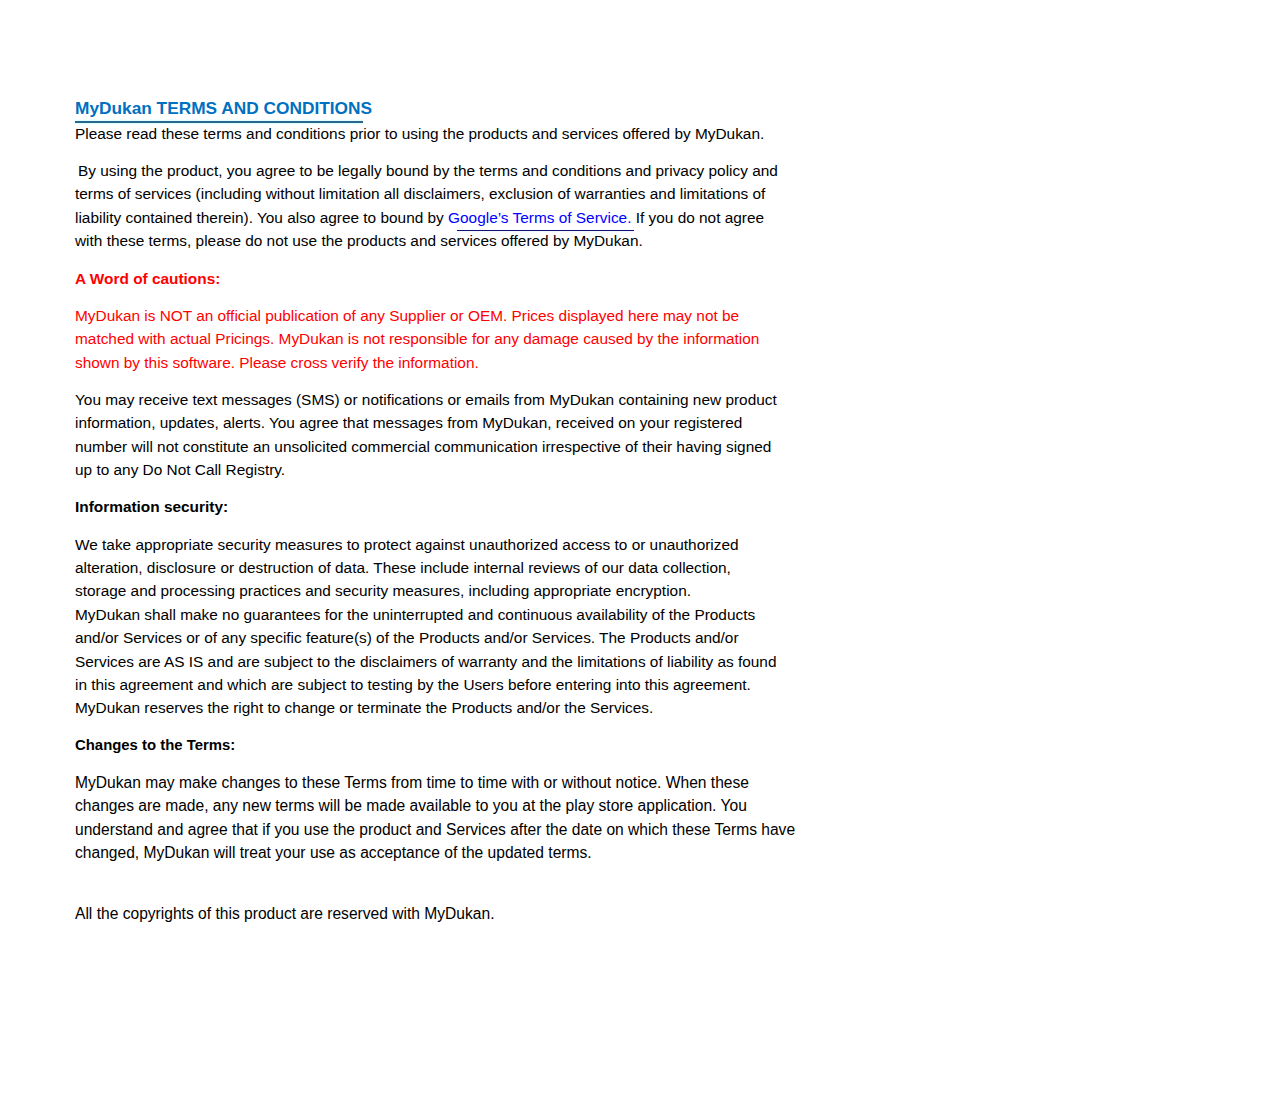
<file: app/src/main/assets/mydukan_terms_conditions.html>
<html>
<head>
<title>D:\uploadedFiles\7e627871a6f54bb62299c789ea8387c-f9738cd4fd2dd7d8\p1bnfqptfg1ssq3lm1dkc15gq42q6.doc</title>
<style type="text/css">
<!--
body { font-family: Arial; font-size: 22.3px }
.pos { position: absolute; z-index: 0; left: 0px; top: 0px }
-->
</style>
</head>
<body>
<nobr><nowrap>
<div class="pos" id="_0:0" style="top:0">
<img name="_1100:850" src="page_001.jpg" height="1100" width="850" border="0" usemap="#Map"></div>
<div class="pos" id="_75:98" style="top:98;left:75">
<span id="_17.3" style="font-weight:bold; font-family:Arial; font-size:17.3px; color:#0070c0">
MyDukan TERMS AND CONDITIONS</span>
</div>
<div class="pos" id="_75:125" style="top:125;left:75">
<span id="_15.4" style=" font-family:Arial; font-size:15.4px; color:#000000">
Please read these terms and conditions prior to using the products and services offered by MyDukan.</span>
</div>
<div class="pos" id="_78:162" style="top:162;left:78">
<span id="_15.4" style=" font-family:Arial; font-size:15.4px; color:#000000">
By using the product, you agree to be legally bound by the terms and conditions and privacy policy and</span>
</div>
<div class="pos" id="_75:185" style="top:185;left:75">
<span id="_15.4" style=" font-family:Arial; font-size:15.4px; color:#000000">
terms of services (including without limitation all disclaimers, exclusion of warranties and limitations of</span>
</div>
<div class="pos" id="_75:209" style="top:209;left:75">
<span id="_15.4" style=" font-family:Arial; font-size:15.4px; color:#000000">
liability contained therein). You also agree to bound by<span style=" color:#0000ff"> Google&#8217;s</span><span style=" color:#0000ff"> Terms</span><span style=" color:#0000ff"> of</span><span style=" color:#0000ff"> Service.</span> If you do not agree</span>
</div>
<div class="pos" id="_75:232" style="top:232;left:75">
<span id="_15.4" style=" font-family:Arial; font-size:15.4px; color:#000000">
with these terms, please do not use the products and services offered by MyDukan.</span>
</div>
<div class="pos" id="_75:270" style="top:270;left:75">
<span id="_15.4" style="font-weight:bold; font-family:Arial; font-size:15.4px; color:#ff0000">
A Word of cautions:</span>
</div>
<div class="pos" id="_75:307" style="top:307;left:75">
<span id="_15.4" style=" font-family:Arial; font-size:15.4px; color:#ff0000">
MyDukan is NOT an official publication of any Supplier or OEM. Prices displayed here may not be</span>
</div>
<div class="pos" id="_75:330" style="top:330;left:75">
<span id="_15.4" style=" font-family:Arial; font-size:15.4px; color:#ff0000">
matched with actual Pricings. MyDukan is not responsible for any damage caused by the information</span>
</div>
<div class="pos" id="_75:354" style="top:354;left:75">
<span id="_15.4" style=" font-family:Arial; font-size:15.4px; color:#ff0000">
shown by this software. Please cross verify the information.</span>
</div>
<div class="pos" id="_75:391" style="top:391;left:75">
<span id="_15.4" style=" font-family:Arial; font-size:15.4px; color:#000000">
You may receive text messages (SMS) or notifications or emails from MyDukan containing new product</span>
</div>
<div class="pos" id="_75:414" style="top:414;left:75">
<span id="_15.4" style=" font-family:Arial; font-size:15.4px; color:#000000">
information, updates, alerts. You agree that messages from MyDukan, received on your registered</span>
</div>
<div class="pos" id="_75:438" style="top:438;left:75">
<span id="_15.4" style=" font-family:Arial; font-size:15.4px; color:#000000">
number will not constitute an unsolicited commercial communication irrespective of their having signed</span>
</div>
<div class="pos" id="_75:461" style="top:461;left:75">
<span id="_15.4" style=" font-family:Arial; font-size:15.4px; color:#000000">
up to any Do Not Call Registry.</span>
</div>
<div class="pos" id="_75:498" style="top:498;left:75">
<span id="_15.4" style="font-weight:bold; font-family:Arial; font-size:15.4px; color:#000000">
Information security:</span>
</div>
<div class="pos" id="_75:536" style="top:536;left:75">
<span id="_15.4" style=" font-family:Arial; font-size:15.4px; color:#000000">
We take appropriate security measures to protect against unauthorized access to or unauthorized</span>
</div>
<div class="pos" id="_75:559" style="top:559;left:75">
<span id="_15.4" style=" font-family:Arial; font-size:15.4px; color:#000000">
alteration, disclosure or destruction of data. These include internal reviews of our data collection,</span>
</div>
<div class="pos" id="_75:582" style="top:582;left:75">
<span id="_15.4" style=" font-family:Arial; font-size:15.4px; color:#000000">
storage and processing practices and security measures, including appropriate encryption.</span>
</div>
<div class="pos" id="_75:606" style="top:606;left:75">
<span id="_15.4" style=" font-family:Arial; font-size:15.4px; color:#000000">
MyDukan shall make no guarantees for the uninterrupted and continuous availability of the Products</span>
</div>
<div class="pos" id="_75:629" style="top:629;left:75">
<span id="_15.4" style=" font-family:Arial; font-size:15.4px; color:#000000">
and/or Services or of any specific feature(s) of the Products and/or Services. The Products and/or</span>
</div>
<div class="pos" id="_75:653" style="top:653;left:75">
<span id="_15.4" style=" font-family:Arial; font-size:15.4px; color:#000000">
Services are AS IS and are subject to the disclaimers of warranty and the limitations of liability as found</span>
</div>
<div class="pos" id="_75:676" style="top:676;left:75">
<span id="_15.4" style=" font-family:Arial; font-size:15.4px; color:#000000">
in this agreement and which are subject to testing by the Users before entering into this agreement.</span>
</div>
<div class="pos" id="_75:699" style="top:699;left:75">
<span id="_15.4" style=" font-family:Arial; font-size:15.4px; color:#000000">
MyDukan reserves the right to change or terminate the Products and/or the Services.</span>
</div>
<div class="pos" id="_75:737" style="top:737;left:75">
<span id="_14.9" style="font-weight:bold; font-family:Arial; font-size:14.9px; color:#000000">
Changes to the Terms:</span>
</div>
<div class="pos" id="_75:774" style="top:774;left:75">
<span id="_15.6" style=" font-family:Arial; font-size:15.6px; color:#000000">
MyDukan may make changes to these Terms from time to time with or without notice. When these</span>
</div>
<div class="pos" id="_75:797" style="top:797;left:75">
<span id="_15.6" style=" font-family:Arial; font-size:15.6px; color:#000000">
changes are made, any new terms will be made available to you at the play store application. You</span>
</div>
<div class="pos" id="_75:821" style="top:821;left:75">
<span id="_15.6" style=" font-family:Arial; font-size:15.6px; color:#000000">
understand and agree that if you use the product and Services after the date on which these Terms have</span>
</div>
<div class="pos" id="_75:844" style="top:844;left:75">
<span id="_15.6" style=" font-family:Arial; font-size:15.6px; color:#000000">
changed, MyDukan will treat your use as acceptance of the updated terms.</span>
</div>
<div class="pos" id="_75:905" style="top:905;left:75">
<span id="_15.6" style=" font-family:Arial; font-size:15.6px; color:#000000">
All the copyrights of this product are reserved with MyDukan.</span>
</div>
</nowrap></nobr>
</body>
</html>
</file>
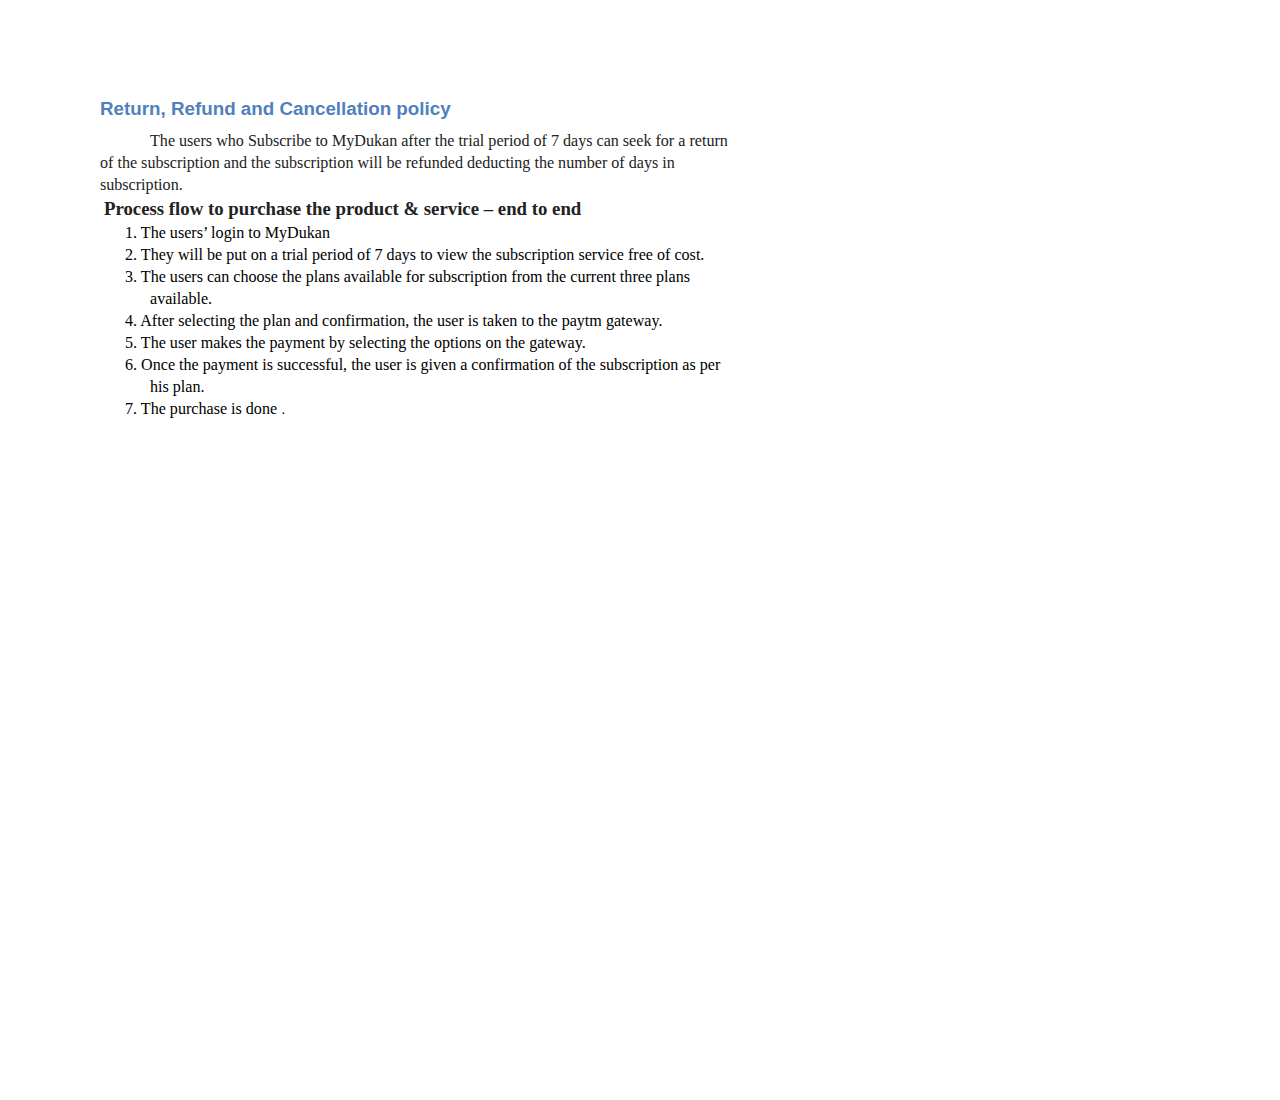
<file: app/src/main/assets/perchase_returns.html>
<html>
<head>
<title>D:\uploadedFiles\7e627871a6f54bb62299c789ea8387c-95fdfbd43929f79a\p1bnfqpg4lii3ppq176br043i45.doc</title>
<style type="text/css">
<!--
body { font-family: Arial; font-size: 22.6px }
.pos { position: absolute; z-index: 0; left: 0px; top: 0px }
-->
</style>
</head>
<body>
<nobr><nowrap>
<div class="pos" id="_0:0" style="top:0">
<img name="_1100:850" src="page_021.jpg" height="1100" width="850" border="0" usemap="#Map"></div>
<div class="pos" id="_100:98" style="top:98;left:100">
<span id="_18.8" style="font-weight:bold; font-family:Arial; font-size:18.8px; color:#4f81bd">
Return, Refund and Cancellation policy</span>
</div>
<div class="pos" id="_150:132" style="top:132;left:150">
<span id="_16.1" style=" font-family:Times New Roman; font-size:16.1px; color:#222222">
The users who Subscribe to MyDukan after the trial period of 7 days can seek for a return</span>
</div>
<div class="pos" id="_100:154" style="top:154;left:100">
<span id="_16.1" style=" font-family:Times New Roman; font-size:16.1px; color:#222222">
of the subscription and the subscription will be refunded deducting the number of days in</span>
</div>
<div class="pos" id="_100:176" style="top:176;left:100">
<span id="_16.1" style=" font-family:Times New Roman; font-size:16.1px; color:#222222">
subscription.</span>
</div>
<div class="pos" id="_104:198" style="top:198;left:104">
<span id="_18.8" style="font-weight:bold; font-family:Times New Roman; font-size:18.8px; color:#222222">
Process flow to purchase the product & service &#8211; end to end</span>
</div>
<div class="pos" id="_125:224" style="top:224;left:125">
<span id="_16.1" style=" font-family:Times New Roman; font-size:16.1px; color:#000000">
1. The users&#8217; login to MyDukan</span>
</div>
<div class="pos" id="_125:246" style="top:246;left:125">
<span id="_16.1" style=" font-family:Times New Roman; font-size:16.1px; color:#000000">
2. They will be put on a trial period of 7 days to view the subscription service free of cost.</span>
</div>
<div class="pos" id="_125:268" style="top:268;left:125">
<span id="_16.1" style=" font-family:Times New Roman; font-size:16.1px; color:#000000">
3. The users can choose the plans available for subscription from the current three plans</span>
</div>
<div class="pos" id="_150:290" style="top:290;left:150">
<span id="_16.1" style=" font-family:Times New Roman; font-size:16.1px; color:#000000">
available.</span>
</div>
<div class="pos" id="_125:312" style="top:312;left:125">
<span id="_16.1" style=" font-family:Times New Roman; font-size:16.1px; color:#000000">
4. After selecting the plan and confirmation, the user is taken to the paytm gateway.</span>
</div>
<div class="pos" id="_125:334" style="top:334;left:125">
<span id="_16.1" style=" font-family:Times New Roman; font-size:16.1px; color:#000000">
5. The user makes the payment by selecting the options on the gateway.</span>
</div>
<div class="pos" id="_125:356" style="top:356;left:125">
<span id="_16.1" style=" font-family:Times New Roman; font-size:16.1px; color:#000000">
6. Once the payment is successful, the user is given a confirmation of the subscription as per</span>
</div>
<div class="pos" id="_150:378" style="top:378;left:150">
<span id="_16.1" style=" font-family:Times New Roman; font-size:16.1px; color:#000000">
his plan.</span>
</div>
<div class="pos" id="_125:400" style="top:400;left:125">
<span id="_16.1" style=" font-family:Times New Roman; font-size:16.1px; color:#000000">
7. The purchase is done<span id="_14.7" style=" font-family:Arial; font-size:14.7px"> .</span></span>
</div>
</nowrap></nobr>
</body>
</html>
</file>
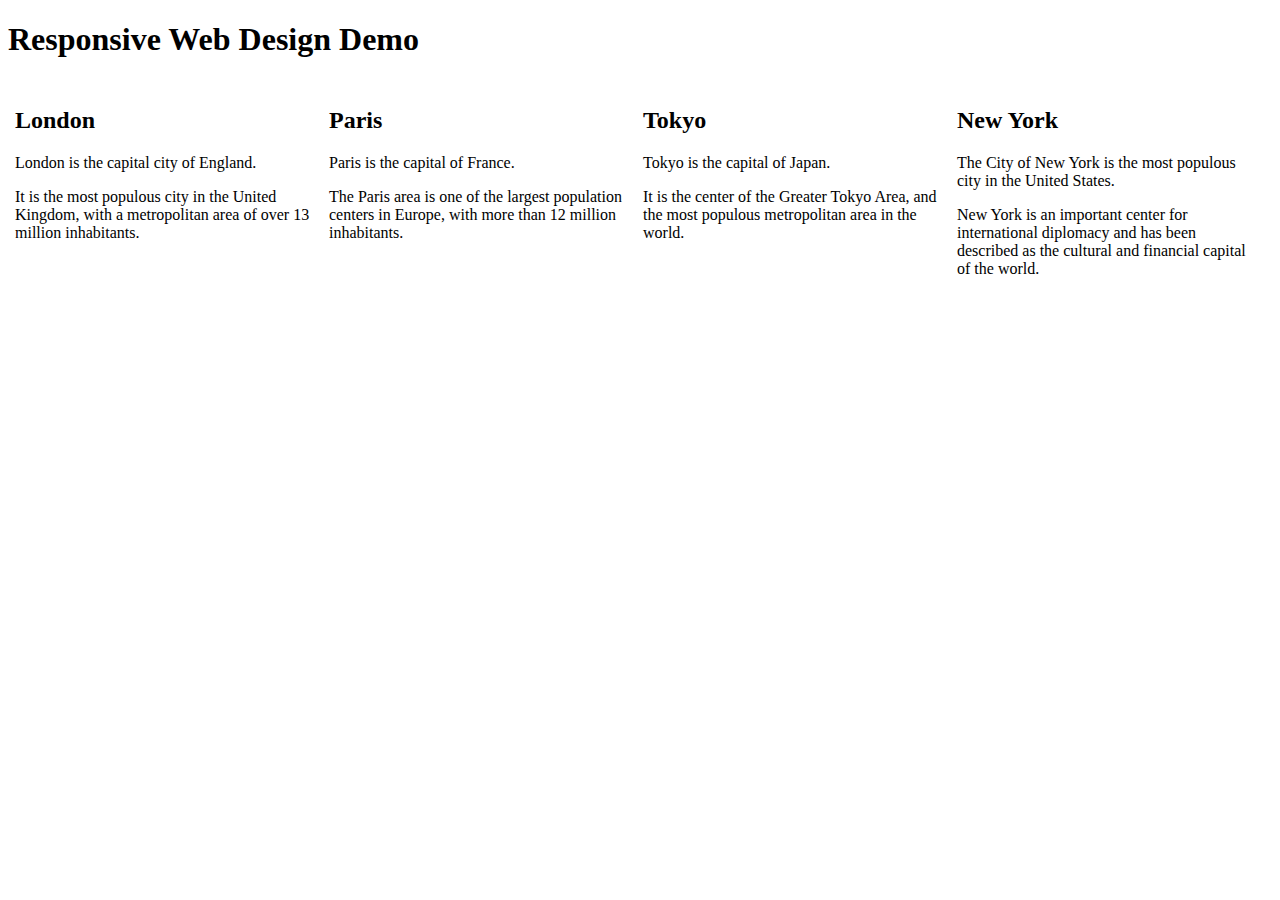
<file: app/src/main/assets/responssivepage.html>
<!DOCTYPE html>
<html lang="en-us">
<head>
    <meta name="viewport" content="width=device-width, initial-scale=1.0">
    <style>
.city {
    float: left;
    margin: 2px;
    padding: 5px;
    max-width: 300px;
   <!-- height: 300px;-->
   <!--border: 1px solid black;-->
}
</style>
</head>
<body>

<h1>Responsive Web Design Demo</h1>

<div class="city">
    <h2>London</h2>
    <p>London is the capital city of England.</p>
    <p>It is the most populous city in the United Kingdom, with a metropolitan area of over 13 million inhabitants.</p>
</div>

<div class="city">
    <h2>Paris</h2>
    <p>Paris is the capital of France.</p>
    <p>The Paris area is one of the largest population centers in Europe, with more than 12 million inhabitants.</p>
</div>

<div class="city">
    <h2>Tokyo</h2>
    <p>Tokyo is the capital of Japan.</p>
    <p>It is the center of the Greater Tokyo Area,  and the most populous metropolitan area in the world.</p>
</div>

<div class="city">
    <h2>New York</h2>
    <p>The City of New York is the most populous city in the United States.</p>
    <p>New York is an important center for international diplomacy and has been described as the cultural and financial capital of the world.</p>
</div>

</body>
</html>
</file>
